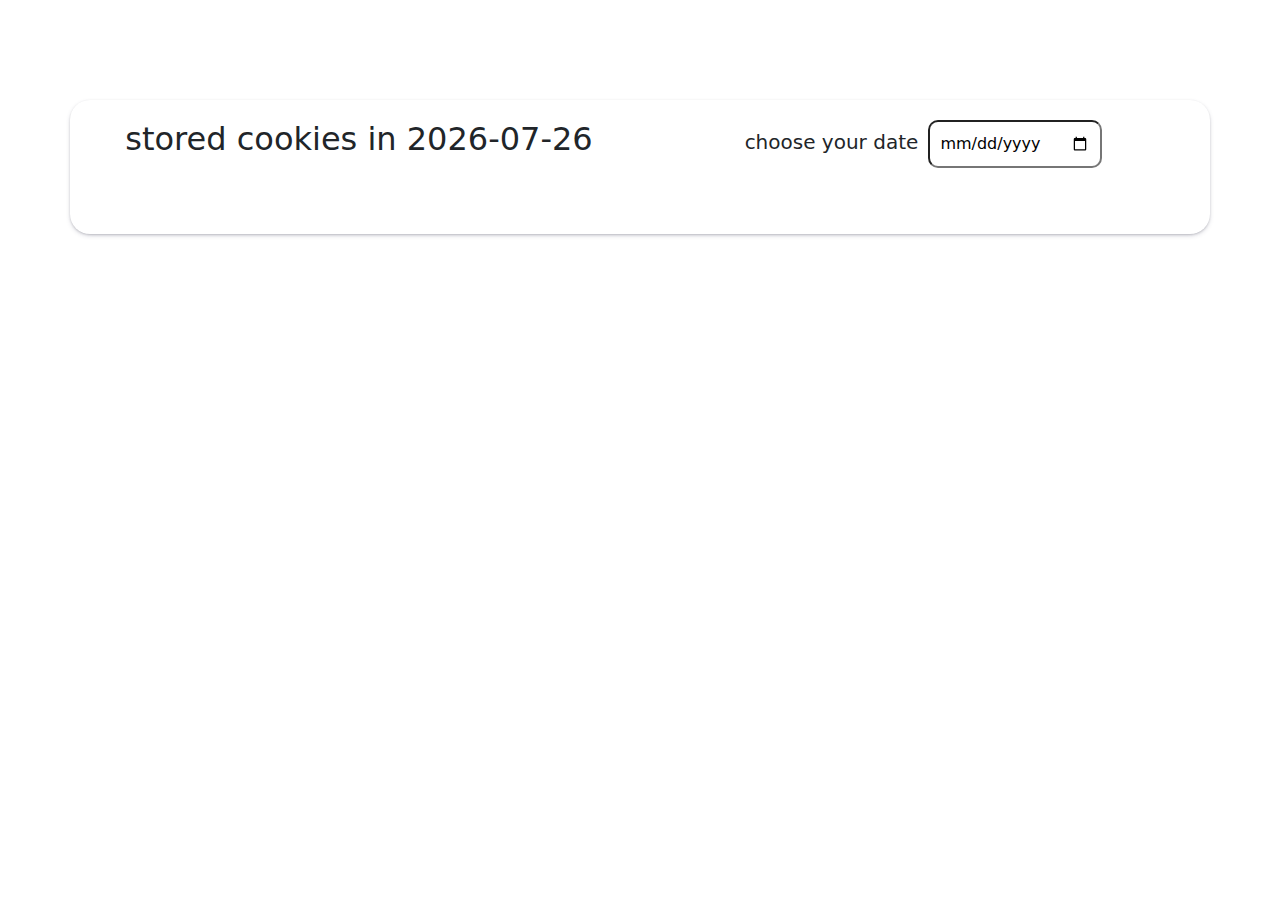
<file: client/index.html>
<!DOCTYPE html>
<html lang="en">
<head>
    <meta charset="UTF-8">
    <meta http-equiv="X-UA-Compatible" content="IE=edge">
    <meta name="viewport" content="width=device-width, initial-scale=1.0">
    <link rel="stylesheet" href="assets/css/bootstrap.min.css">
    <link rel="stylesheet" href="assets/css/style.css">
    <title>stored cookies </title>
</head>
<body>
<div class="container main-list main-header ">
    <div class="row">
     <div class="col-md-6">
     <h2 class="main-header-title mb-5"></h2>
     </div>
     <div class="col-md-6">
         <span class="date-picker-title">choose your date</span>
         <input class="date-picker" type="date">
  
     </div>
    <h3 class="empty-msg text-center"></h3>
    </div>

</div>
<!-- <div class="container main-list main-list-container">
   
</div>                     -->

   
</body>
<script src="./assets/js/datahandler.js"></script>

</html>
</file>
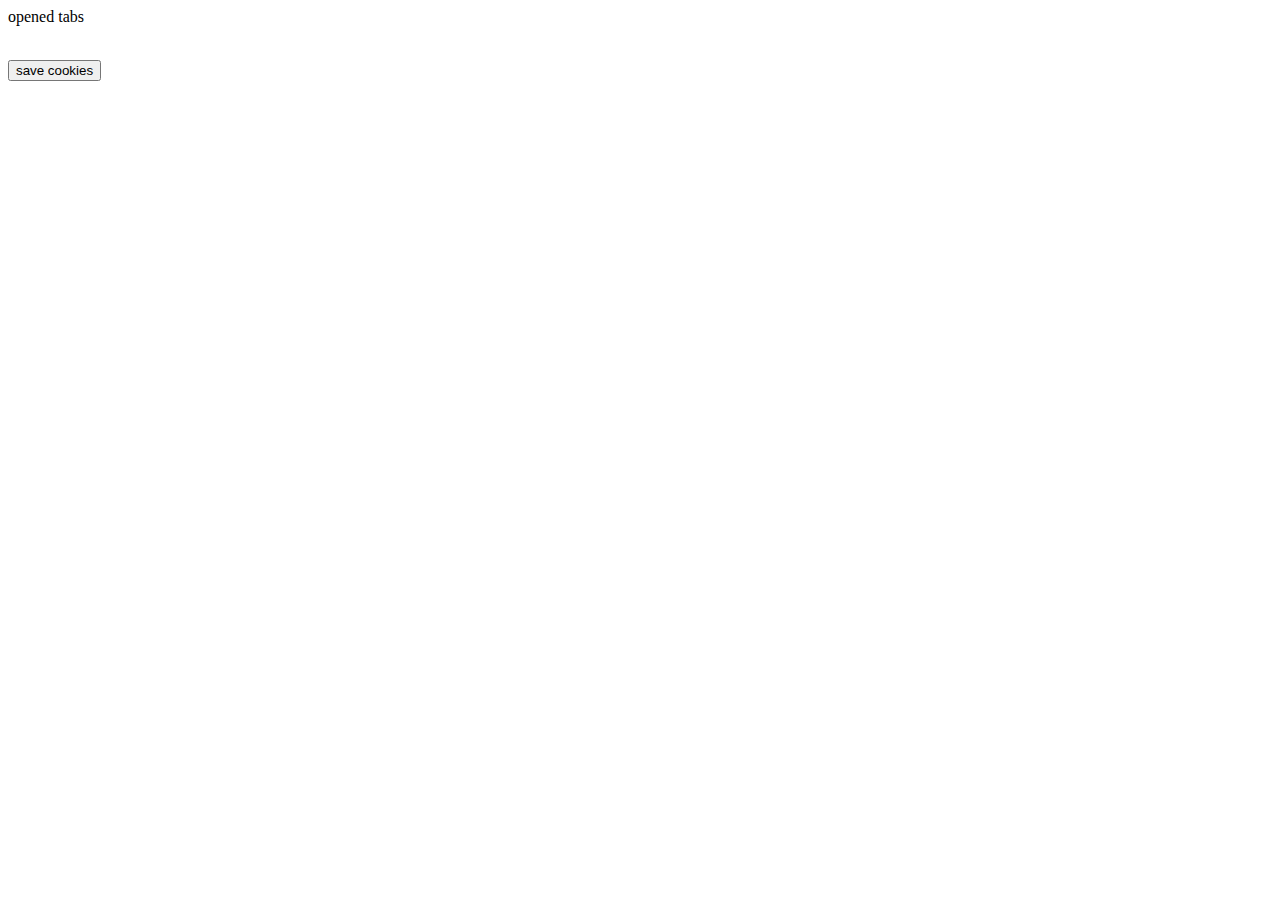
<file: extension/popup.html>
<!doctype html>
<html>

<head>
    <script src="popup.js" type="module"></script>
</head>

<body>
    <form id="control-row">
      
        <label for="input">opened tabs</label>
        <input type="text" id="input" hidden>
        <br>
        <ul id="list"></ul>
        <br>
        <button id="go">save cookies </button>
        

    </form>

    <span id="message"></span>
   
</body>

</html>
</file>
<file: client/assets/css/style.css>
.main-list{
    text-align: center;
    background-color: rgb(255, 255, 255);
    border-radius: 20px;
    padding: 20px;
    margin-top: 100px;
    box-shadow: rgba(50, 50, 93, 0.25) 0px 2px 5px -1px, rgba(0, 0, 0, 0.3) 0px 1px 3px -1px;
}

li{
    list-style: none;
    margin: 10px;
    margin-bottom: 20px;
    background-color:#2196f3;
    border-radius: 20px;
 
    box-shadow: rgba(0, 0, 0, 0.16) 0px 1px 4px;
    transition: .4s all;
       
}

li:hover { 
        background-color:#2195f38e;
}
.date-picker-title{
    font-size: 20px;
    margin: 5px;
    display: inline;
}
.date-picker {

    display: inline;
    padding: 10px;
    border-radius: 10px;
}

li a {
    text-decoration: none;
    display: block;
    color: white!important;
    font-weight: bold;
       padding: 20px;
    

}

span{
    display: block;
}
input{
    display: block;
}
.main-row{
    
    margin: 20px;
    flex-wrap: nowrap;
    overflow-x: scroll;
    display: flex;
}

.reg-btn{
     background-color:#2196f3;
     margin:5px;
     border: none;
     padding: 10px;
     border-radius: 5px;
     margin-left: 20px;
     color: white;
     font-weight: bold;
     transition: .2s all;
}
.reg-btn:hover{
    opacity: .7;
}

.item-frame { 
    margin: 10px;
    background-color: #2196f3;
    padding: 10px;
    border-radius: 5px;
}

.item-frame span {
    font-weight: bold;
    color: white;
    display: inline-block;
    margin-bottom: 10px;
}
.item-frame input {
    border: none;
    border-radius: 5px;
    
}
ul {
    margin: 0;
}
li button {

    border: none;
    border-radius: 10px;
    padding: 10px;
    margin-bottom: 10px;
    transition: .4s all;

}
li button:hover{
    background-color: cornflowerblue;
    color: white;
}
</file>
